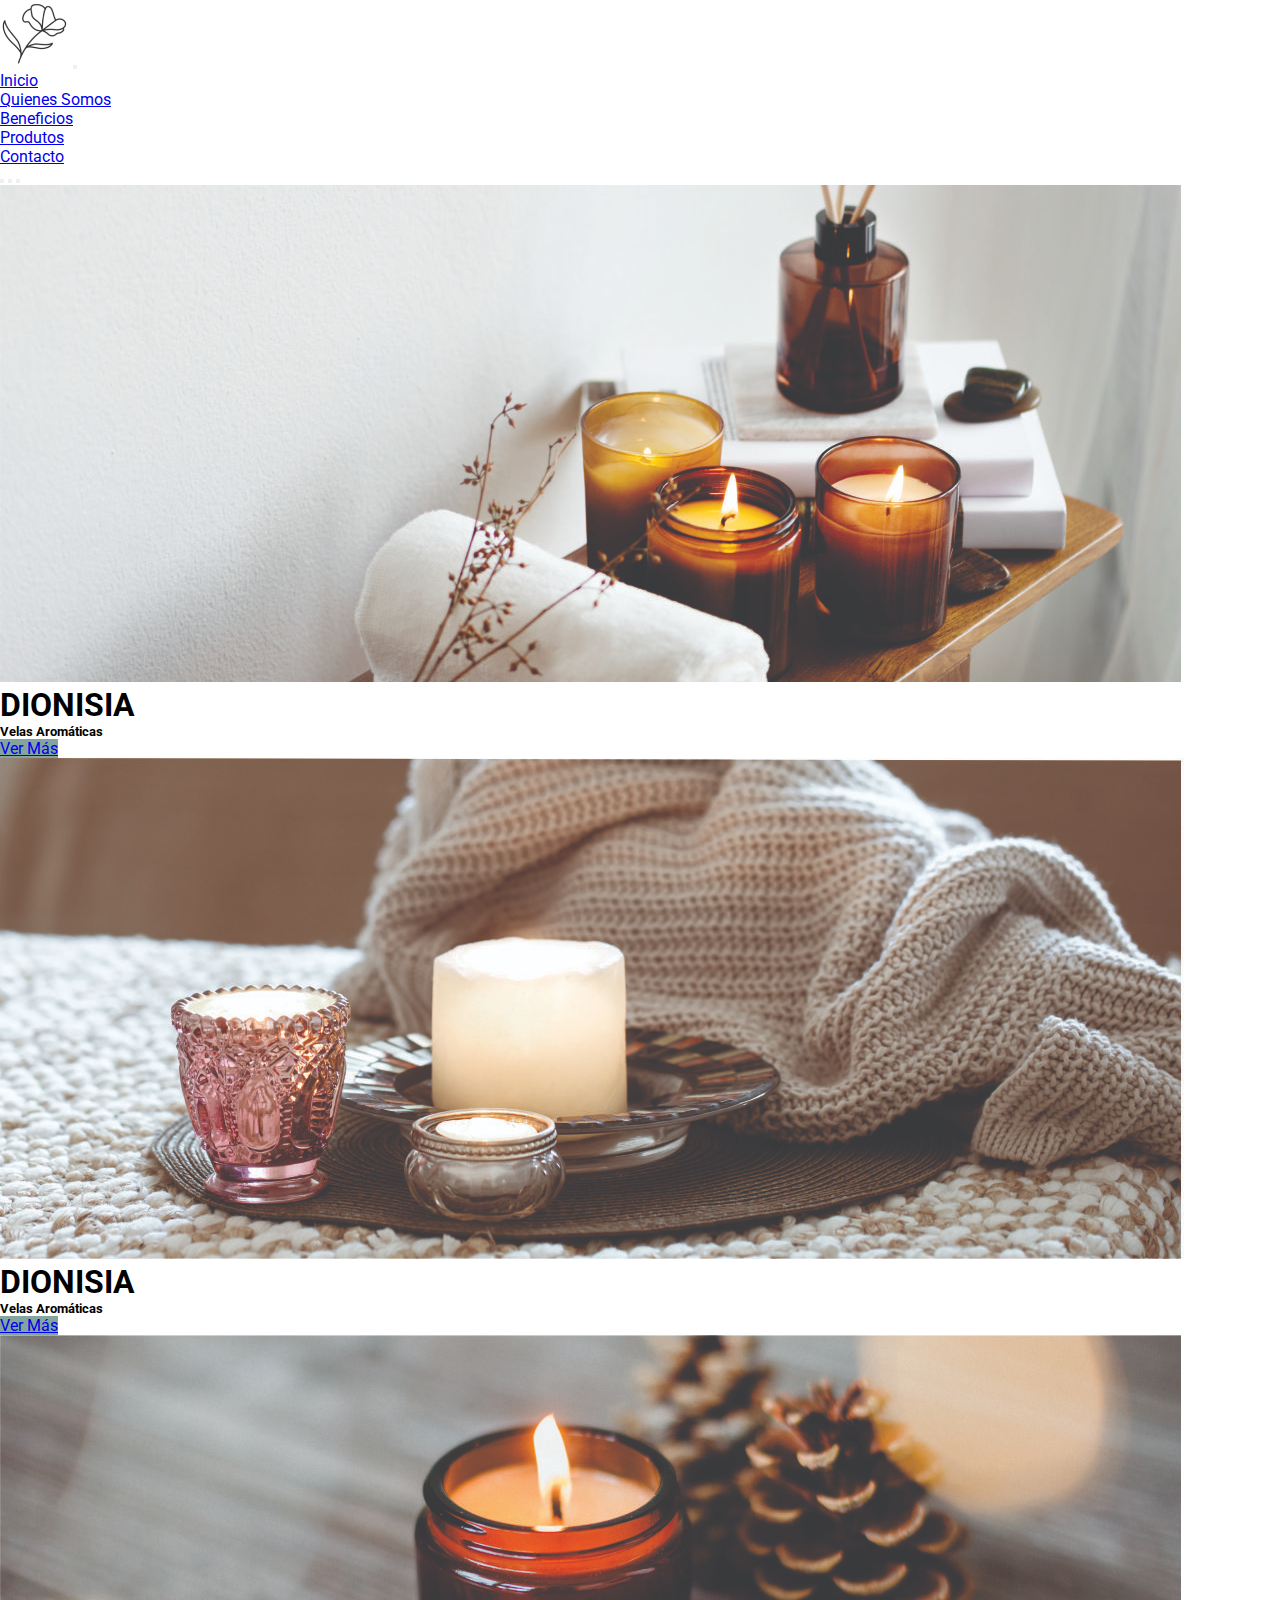
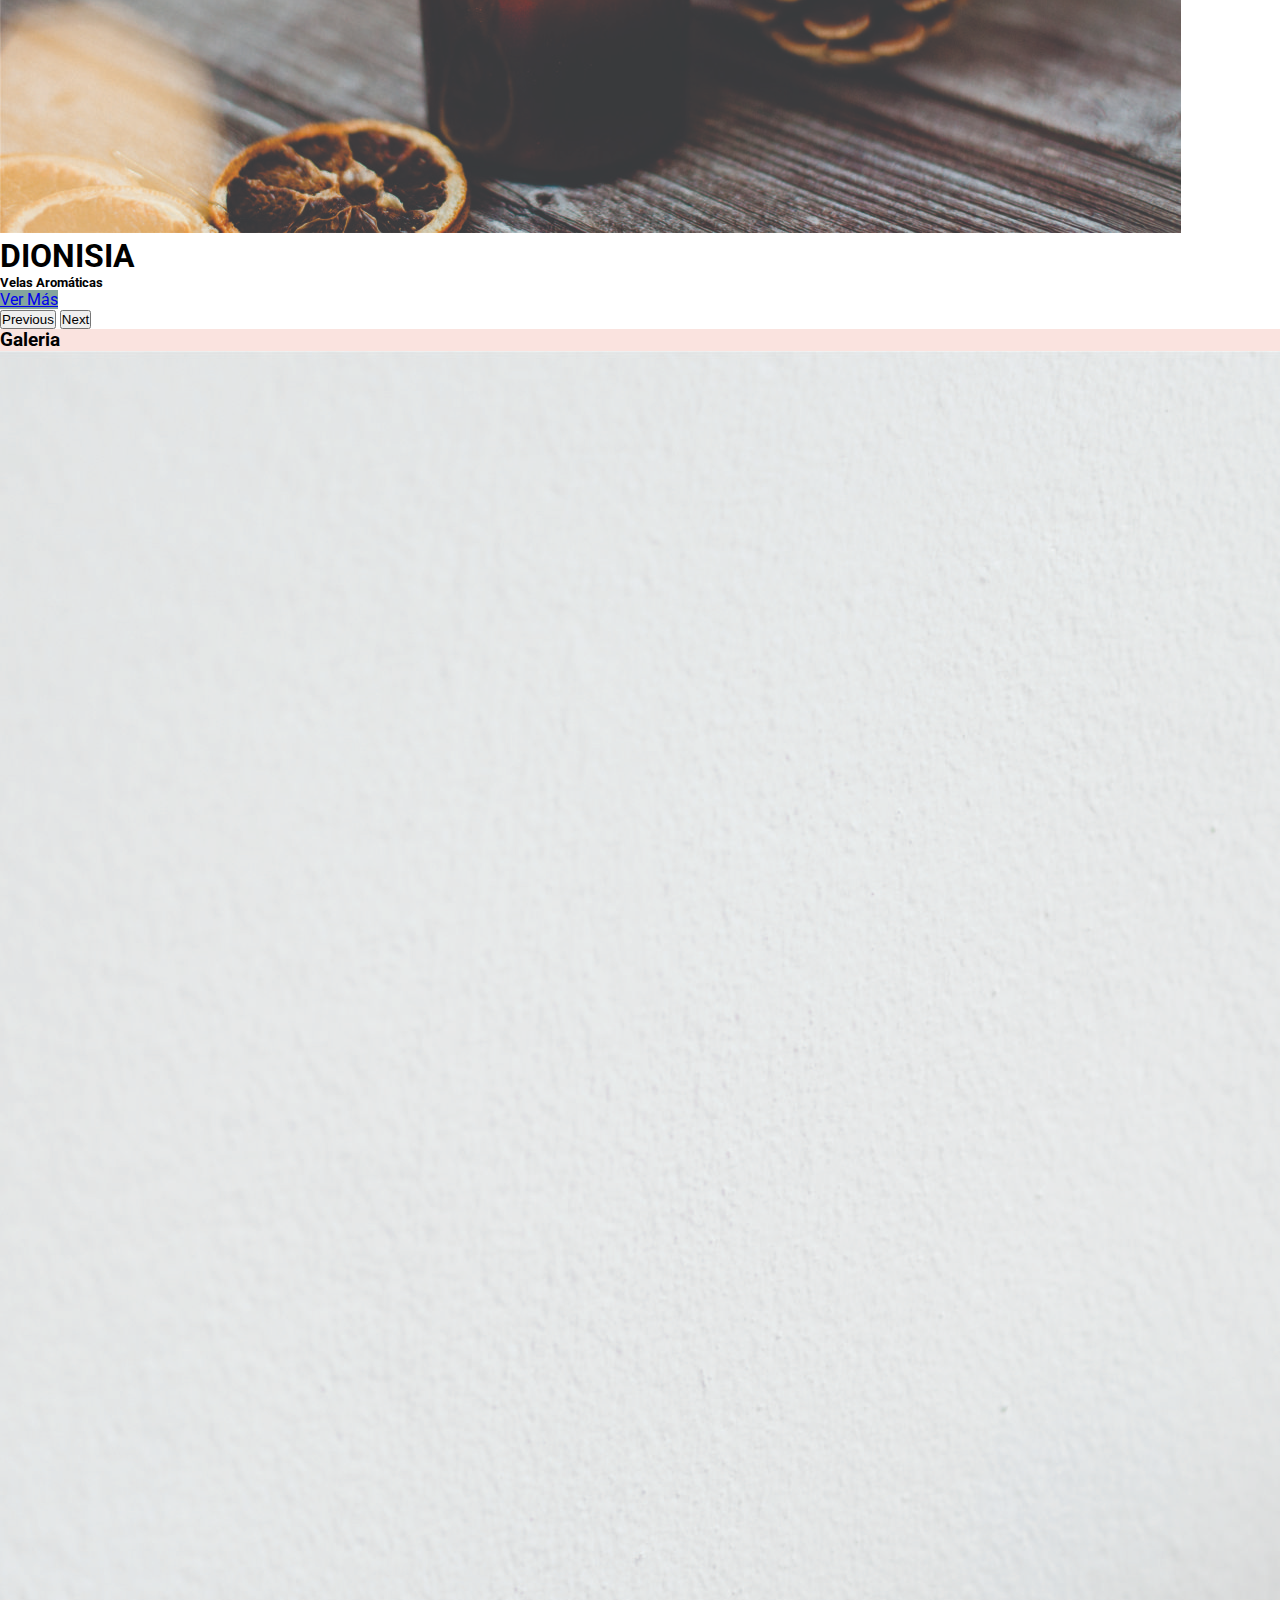
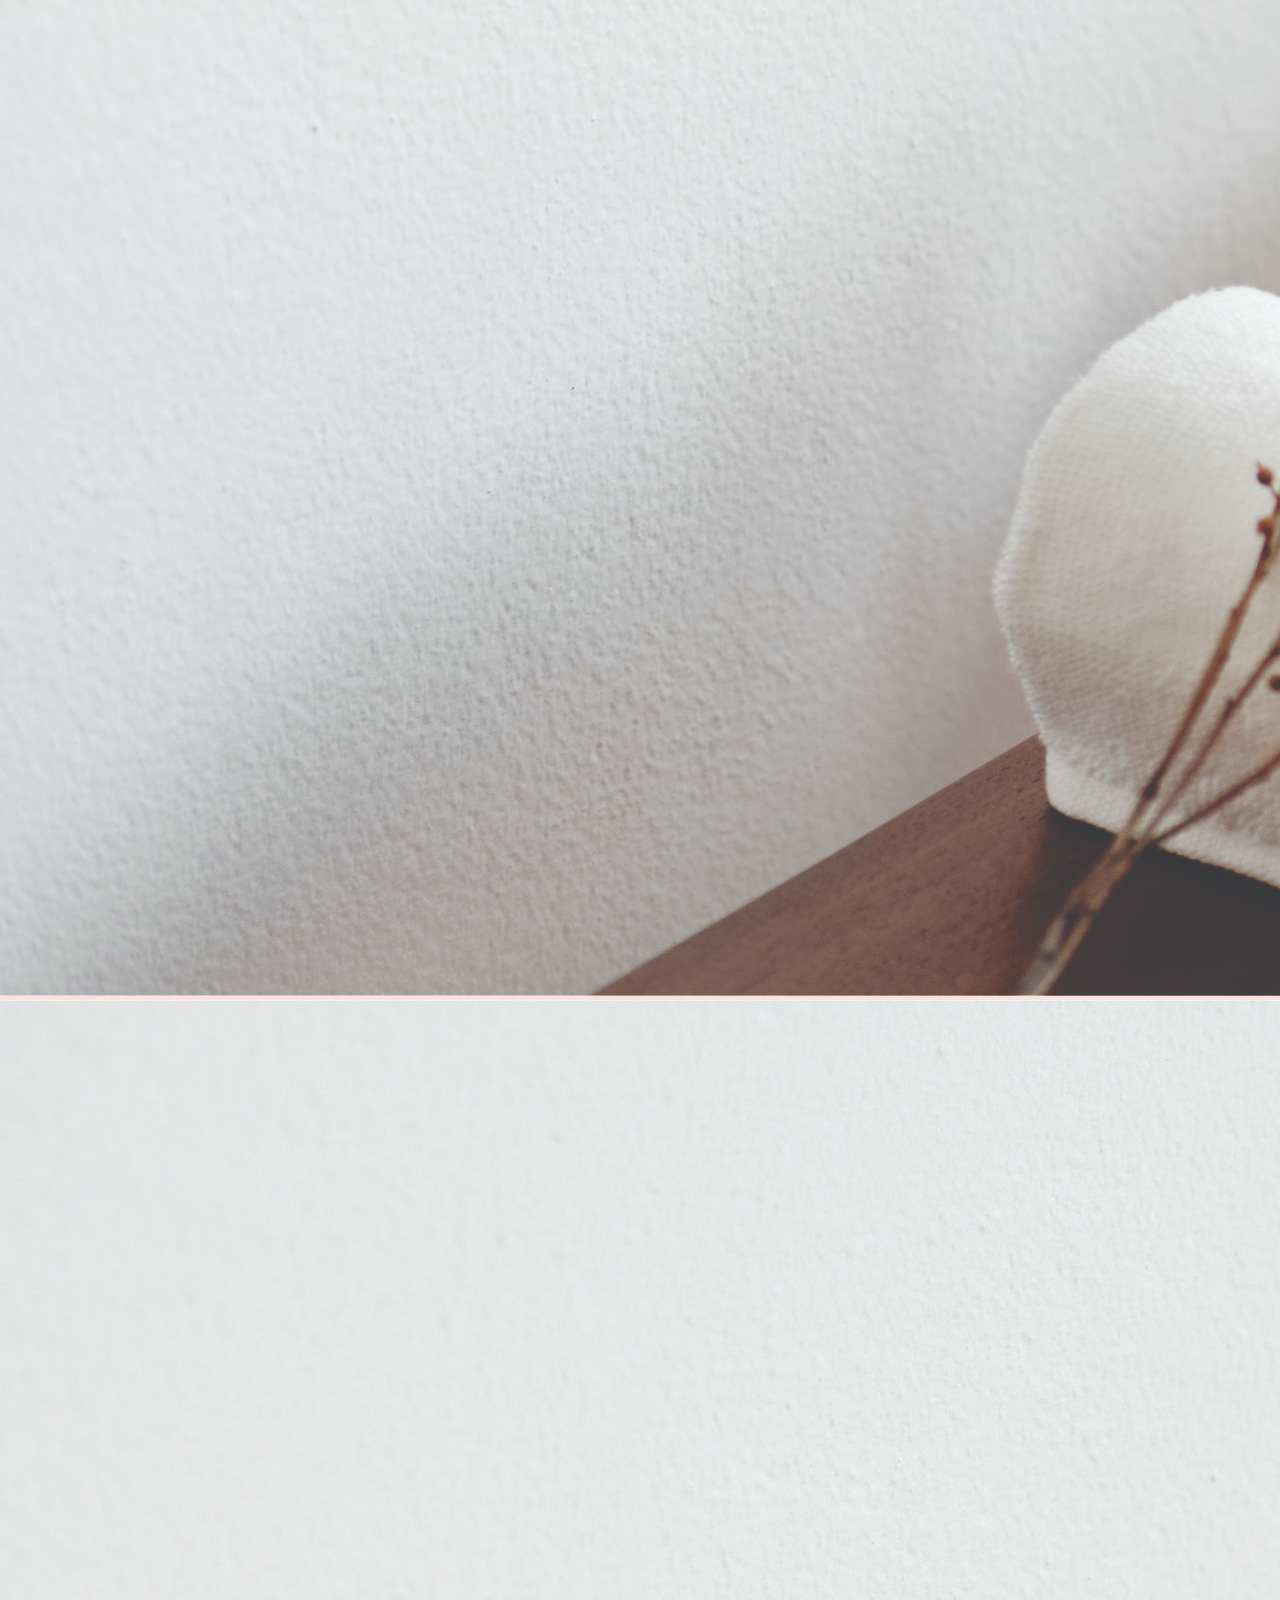
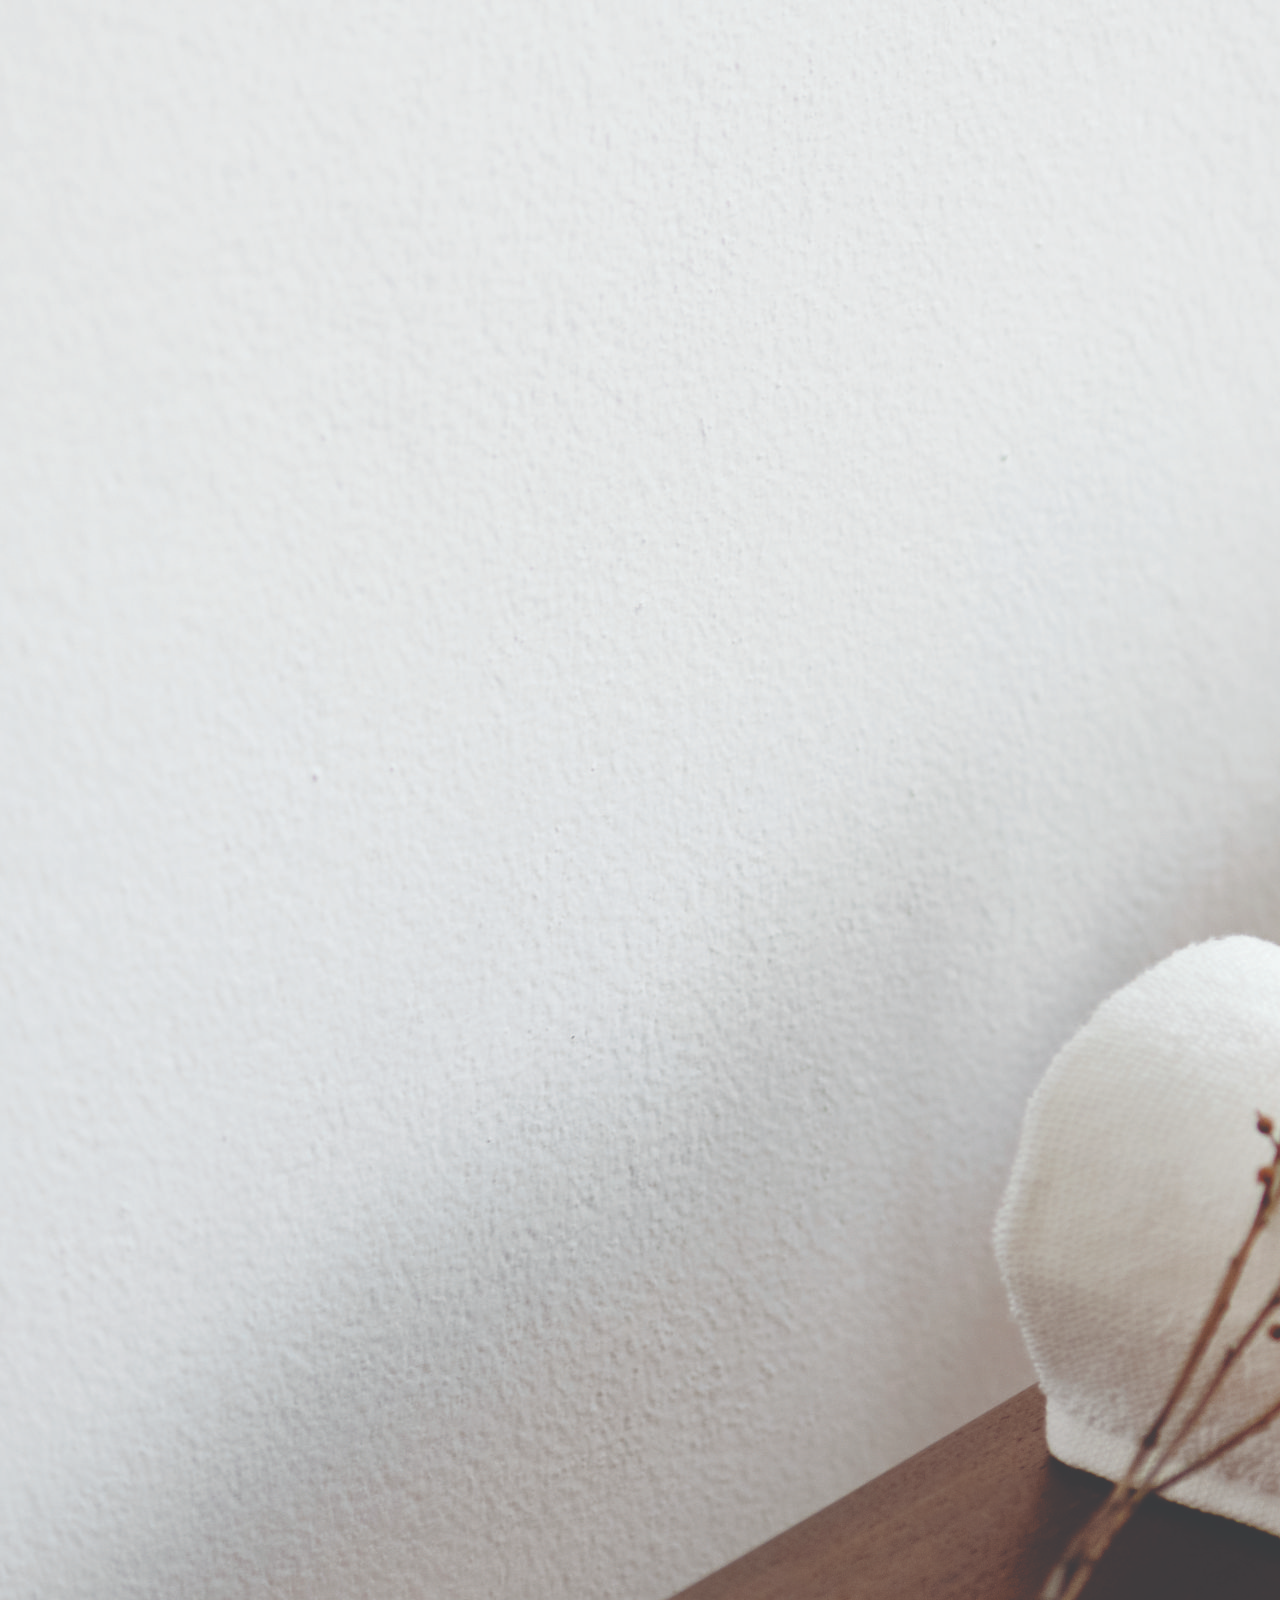
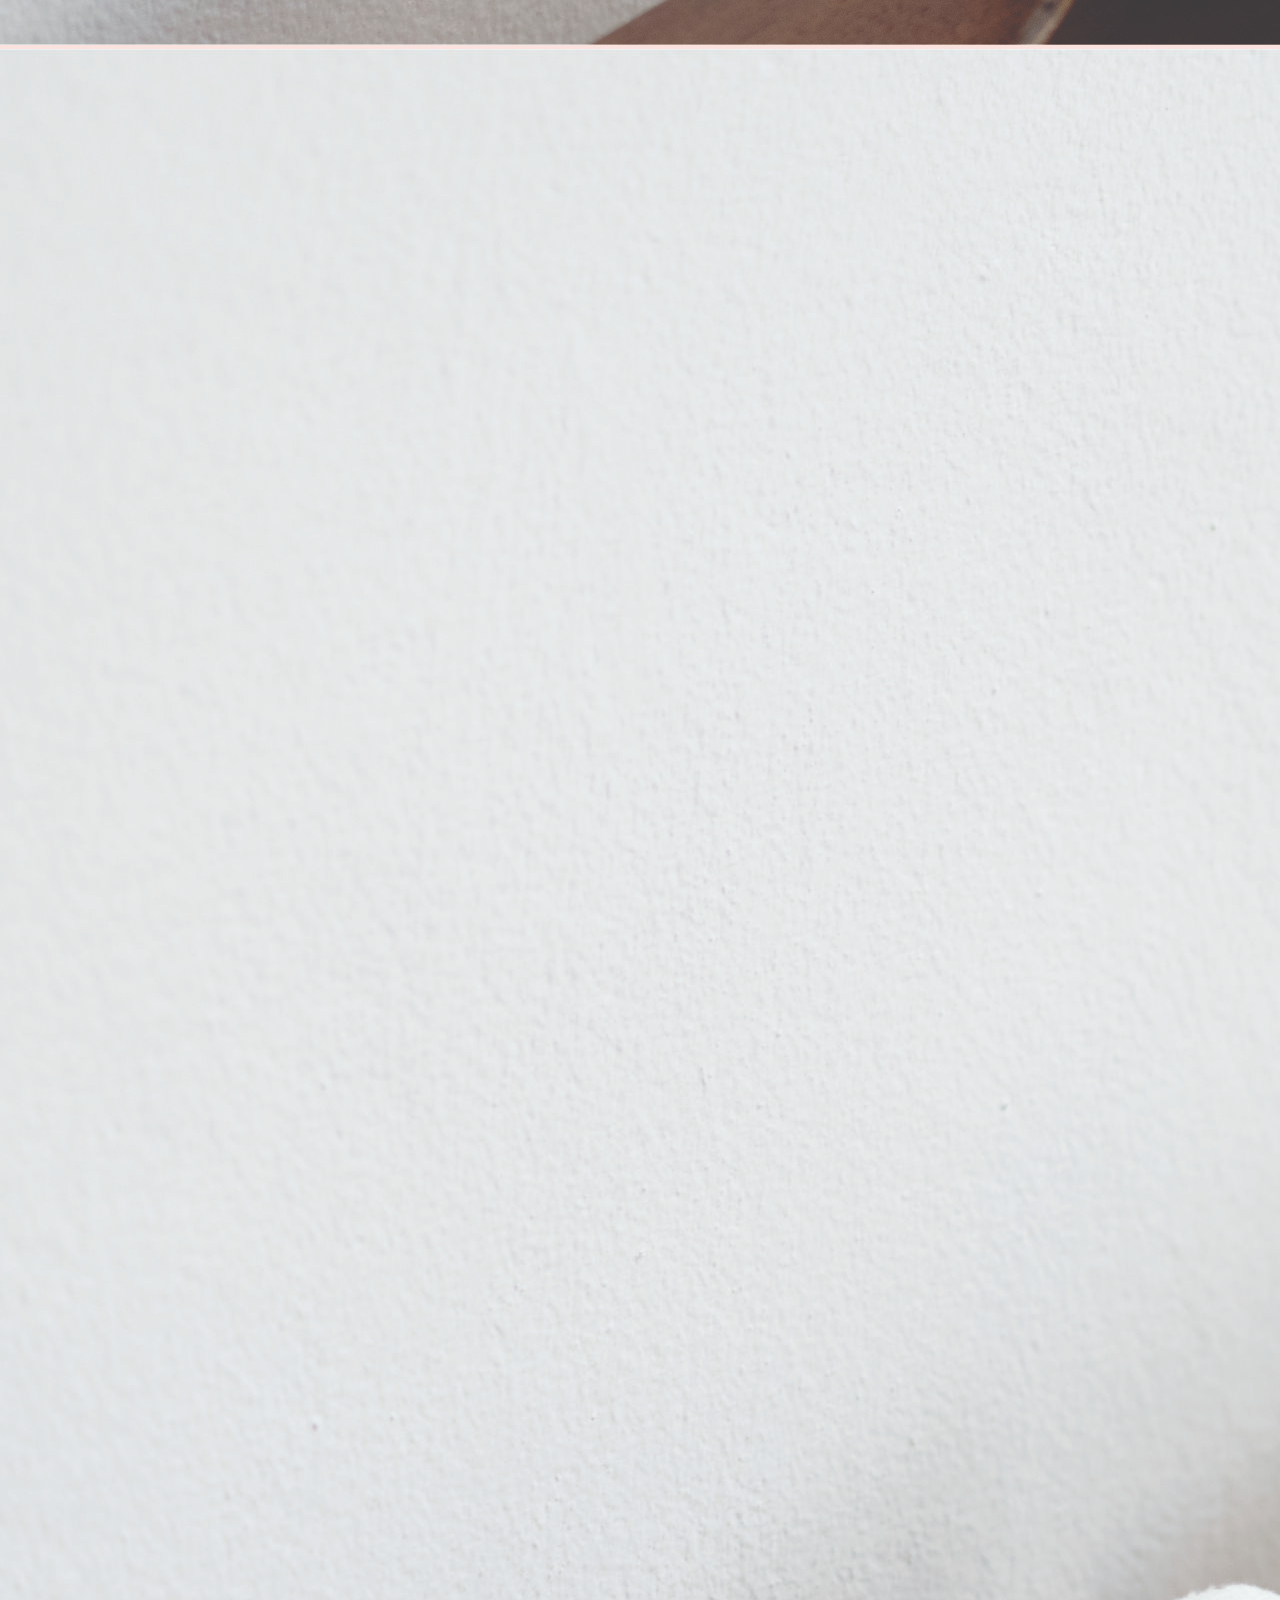
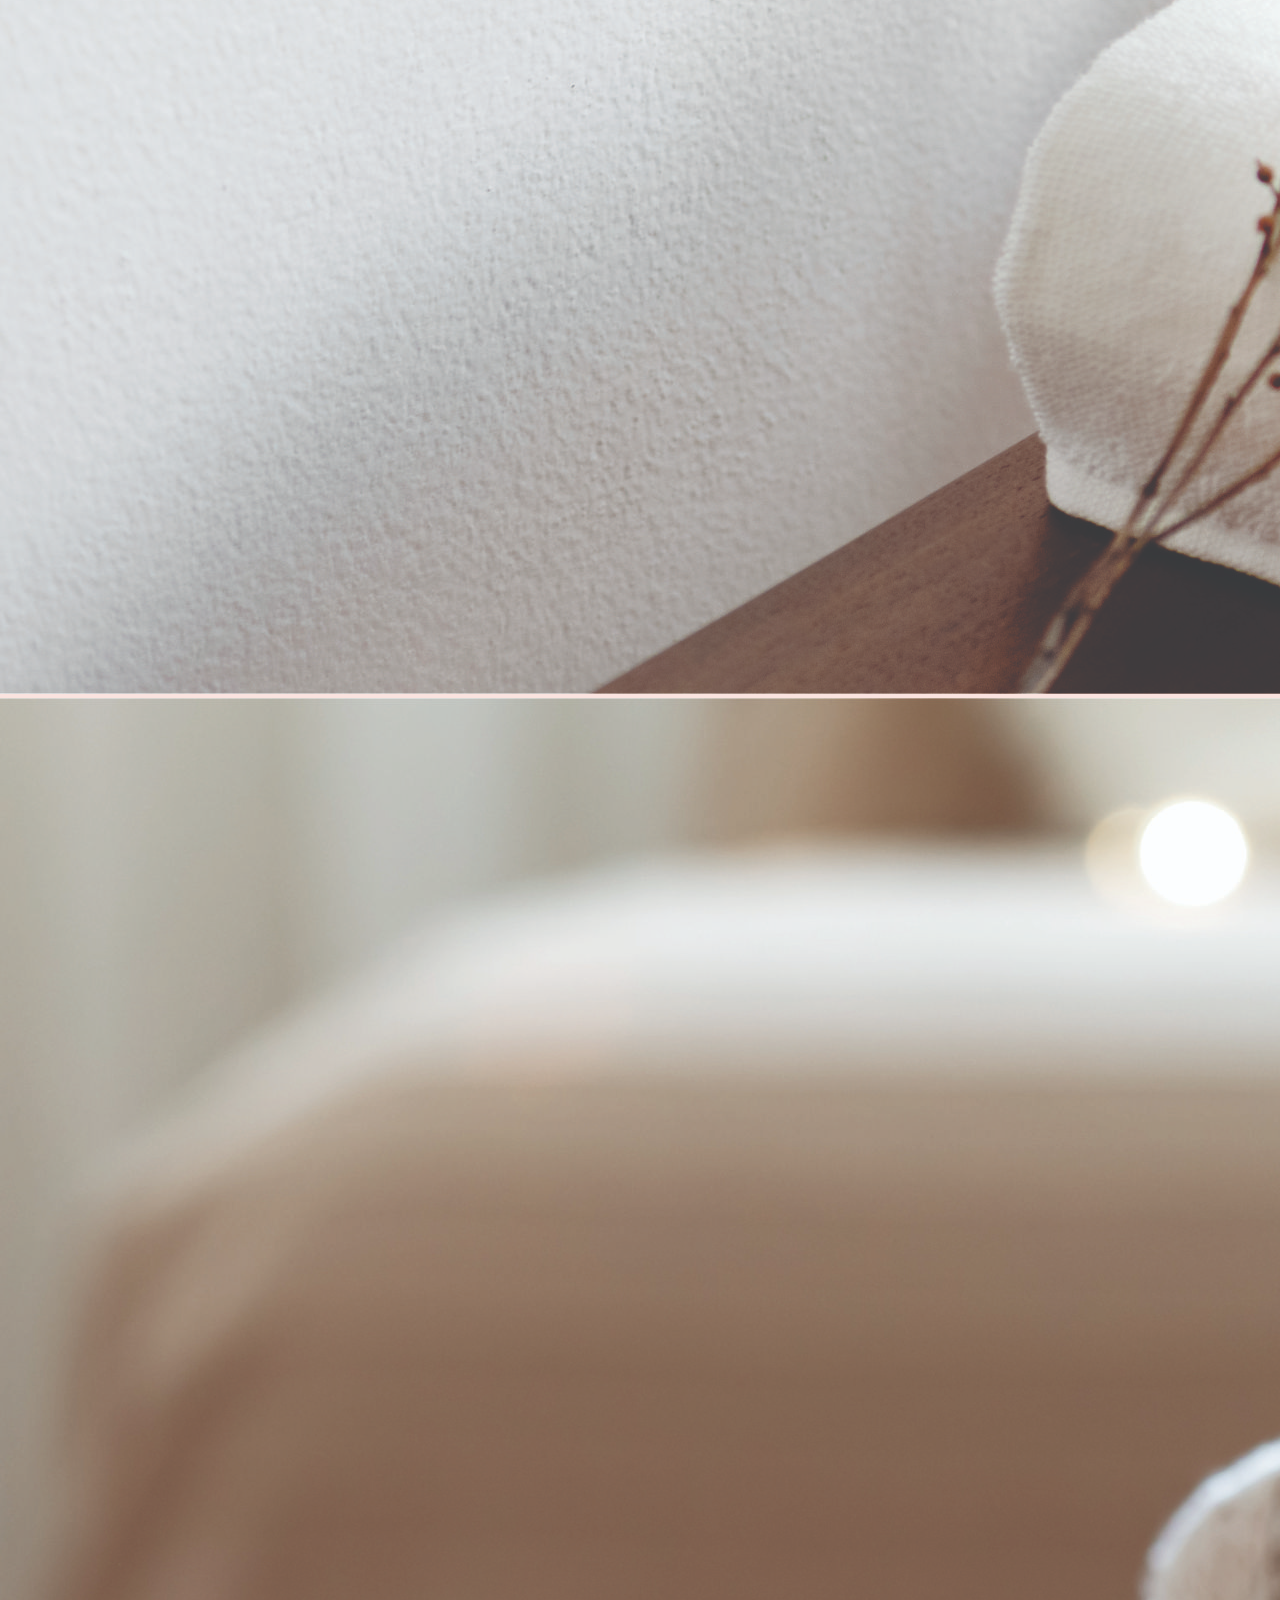
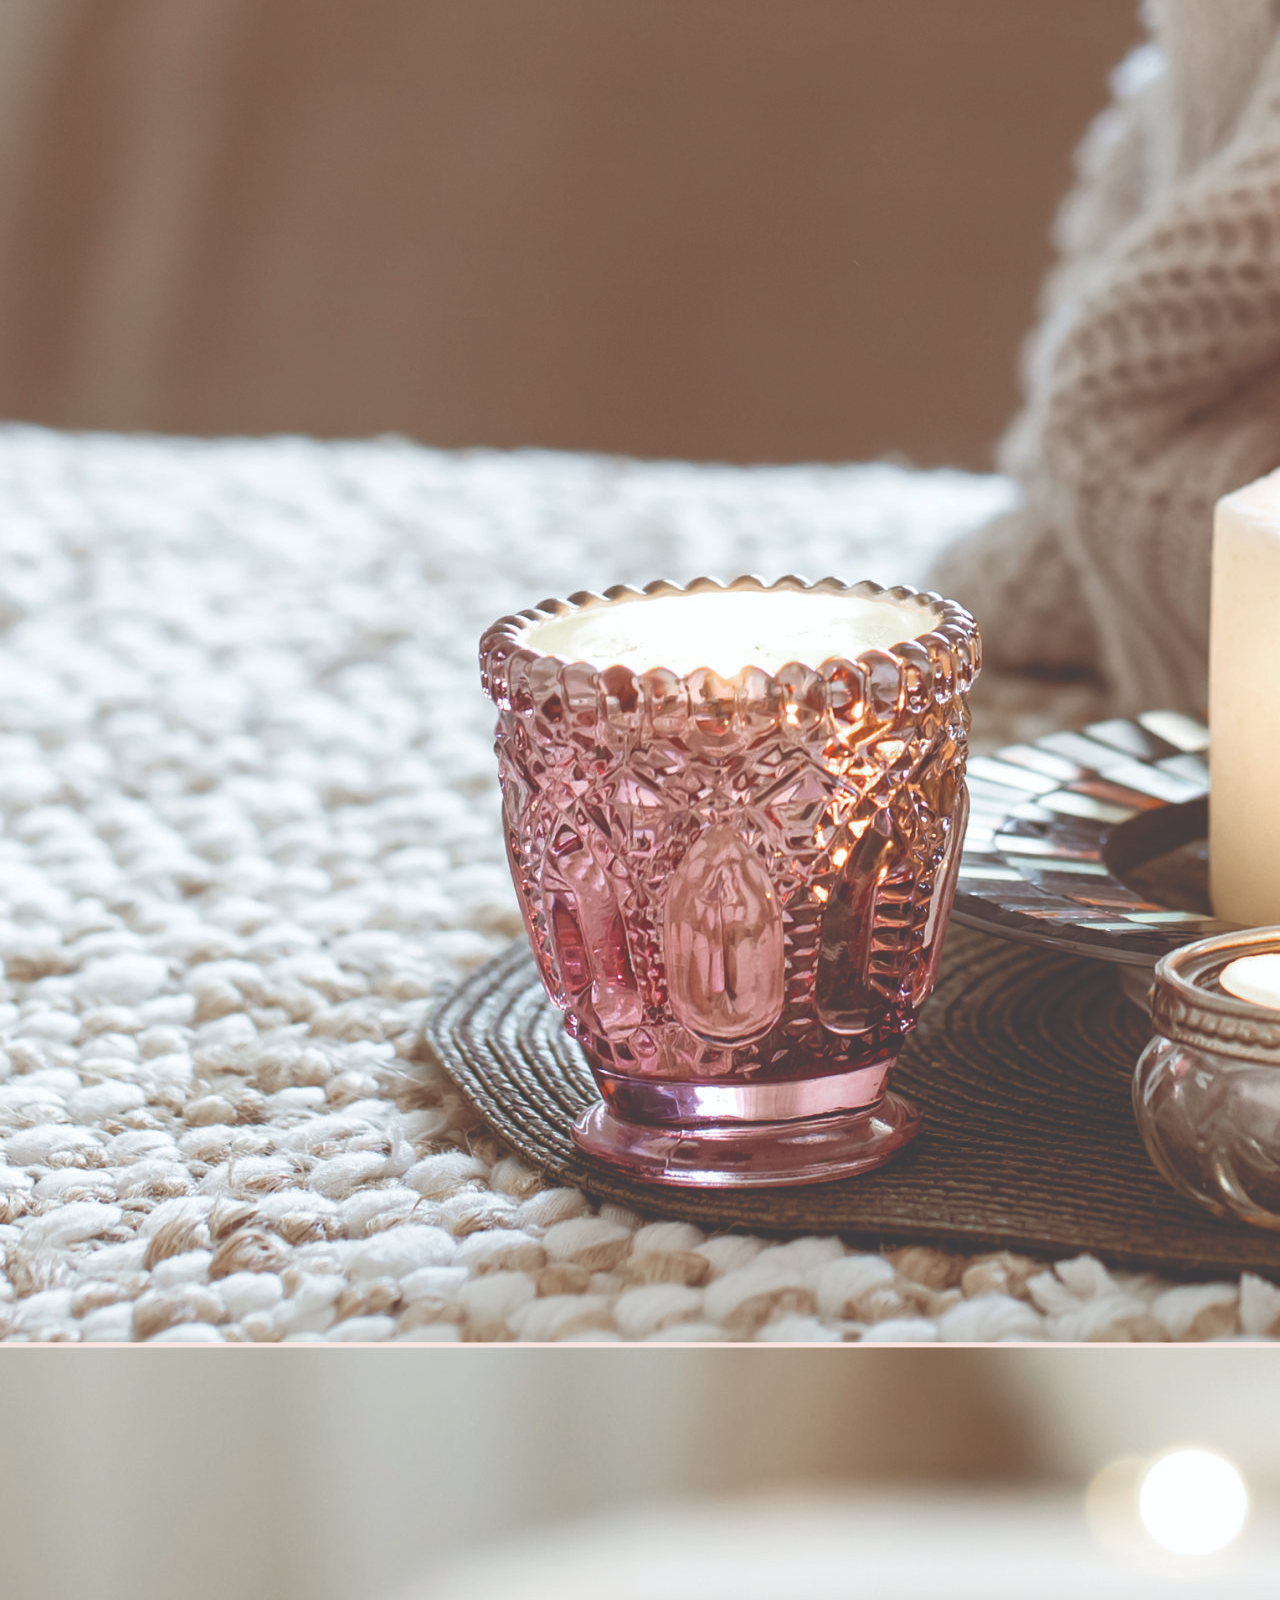
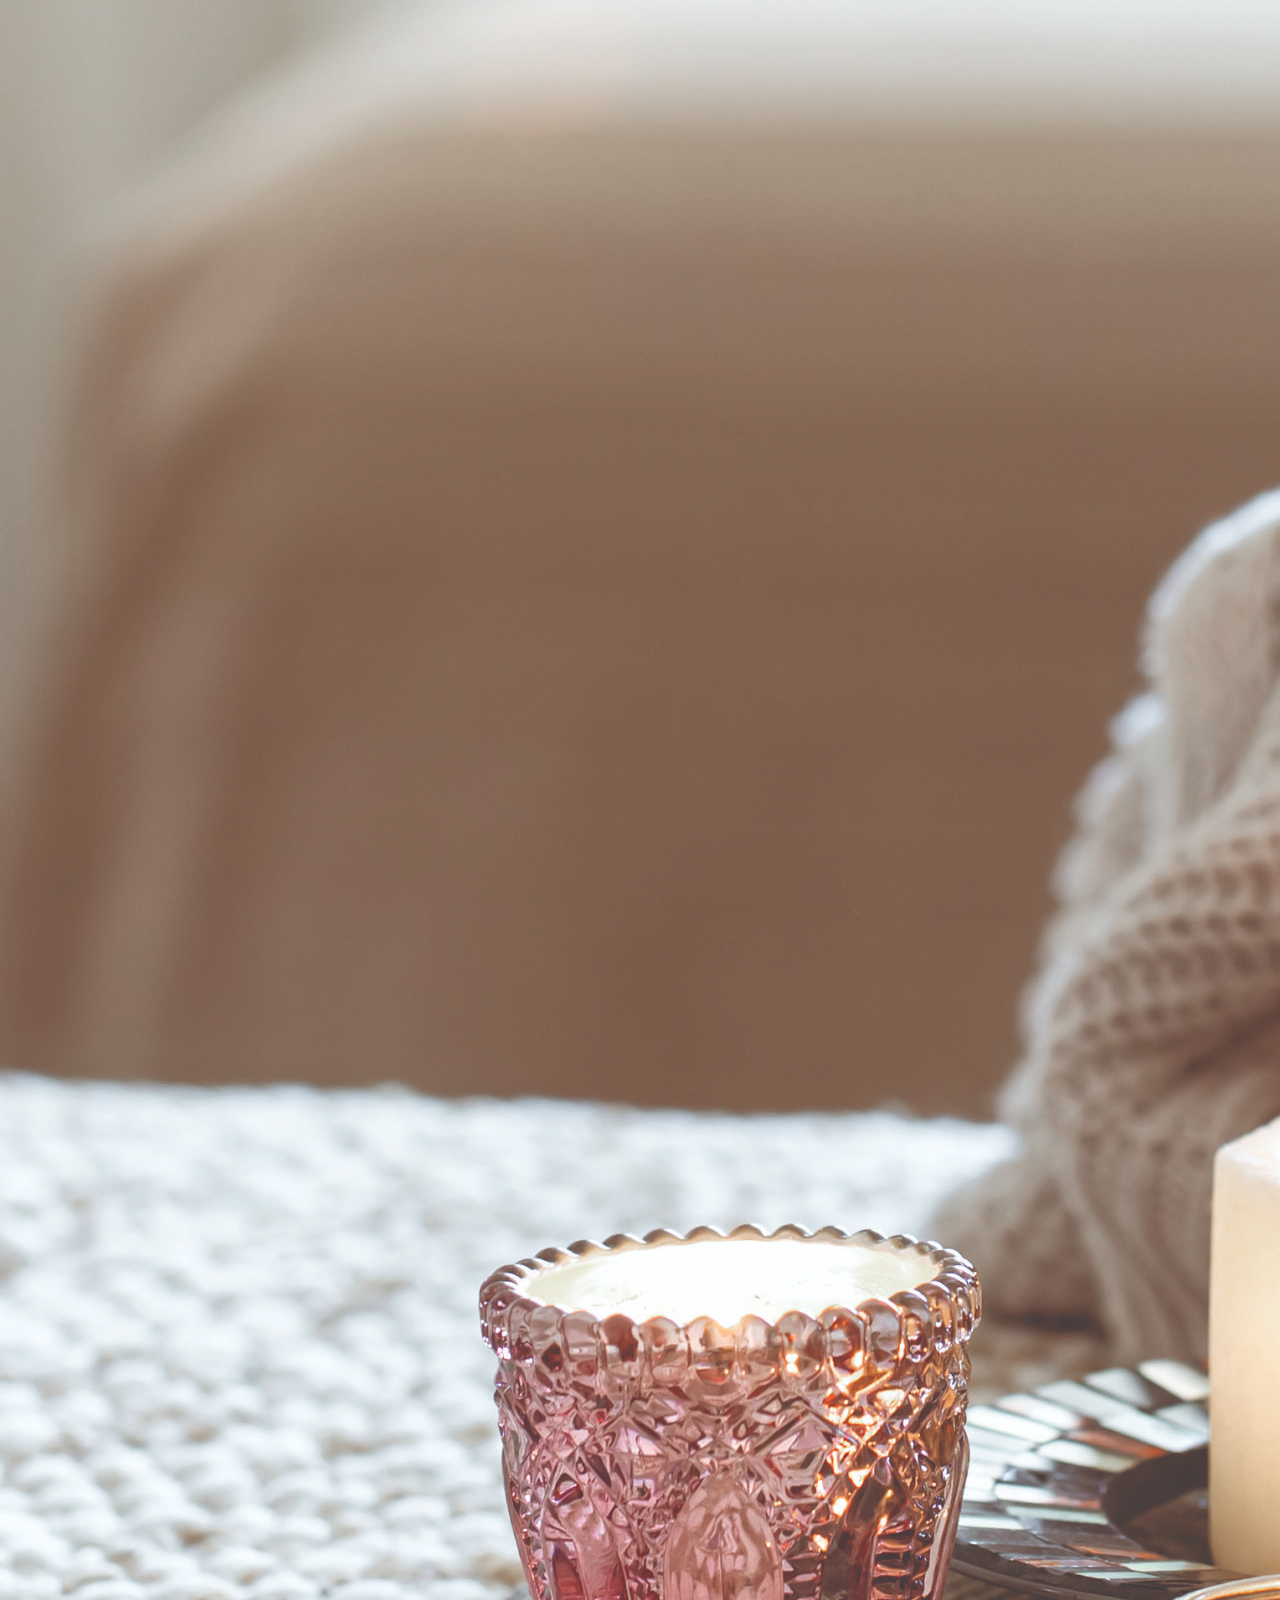
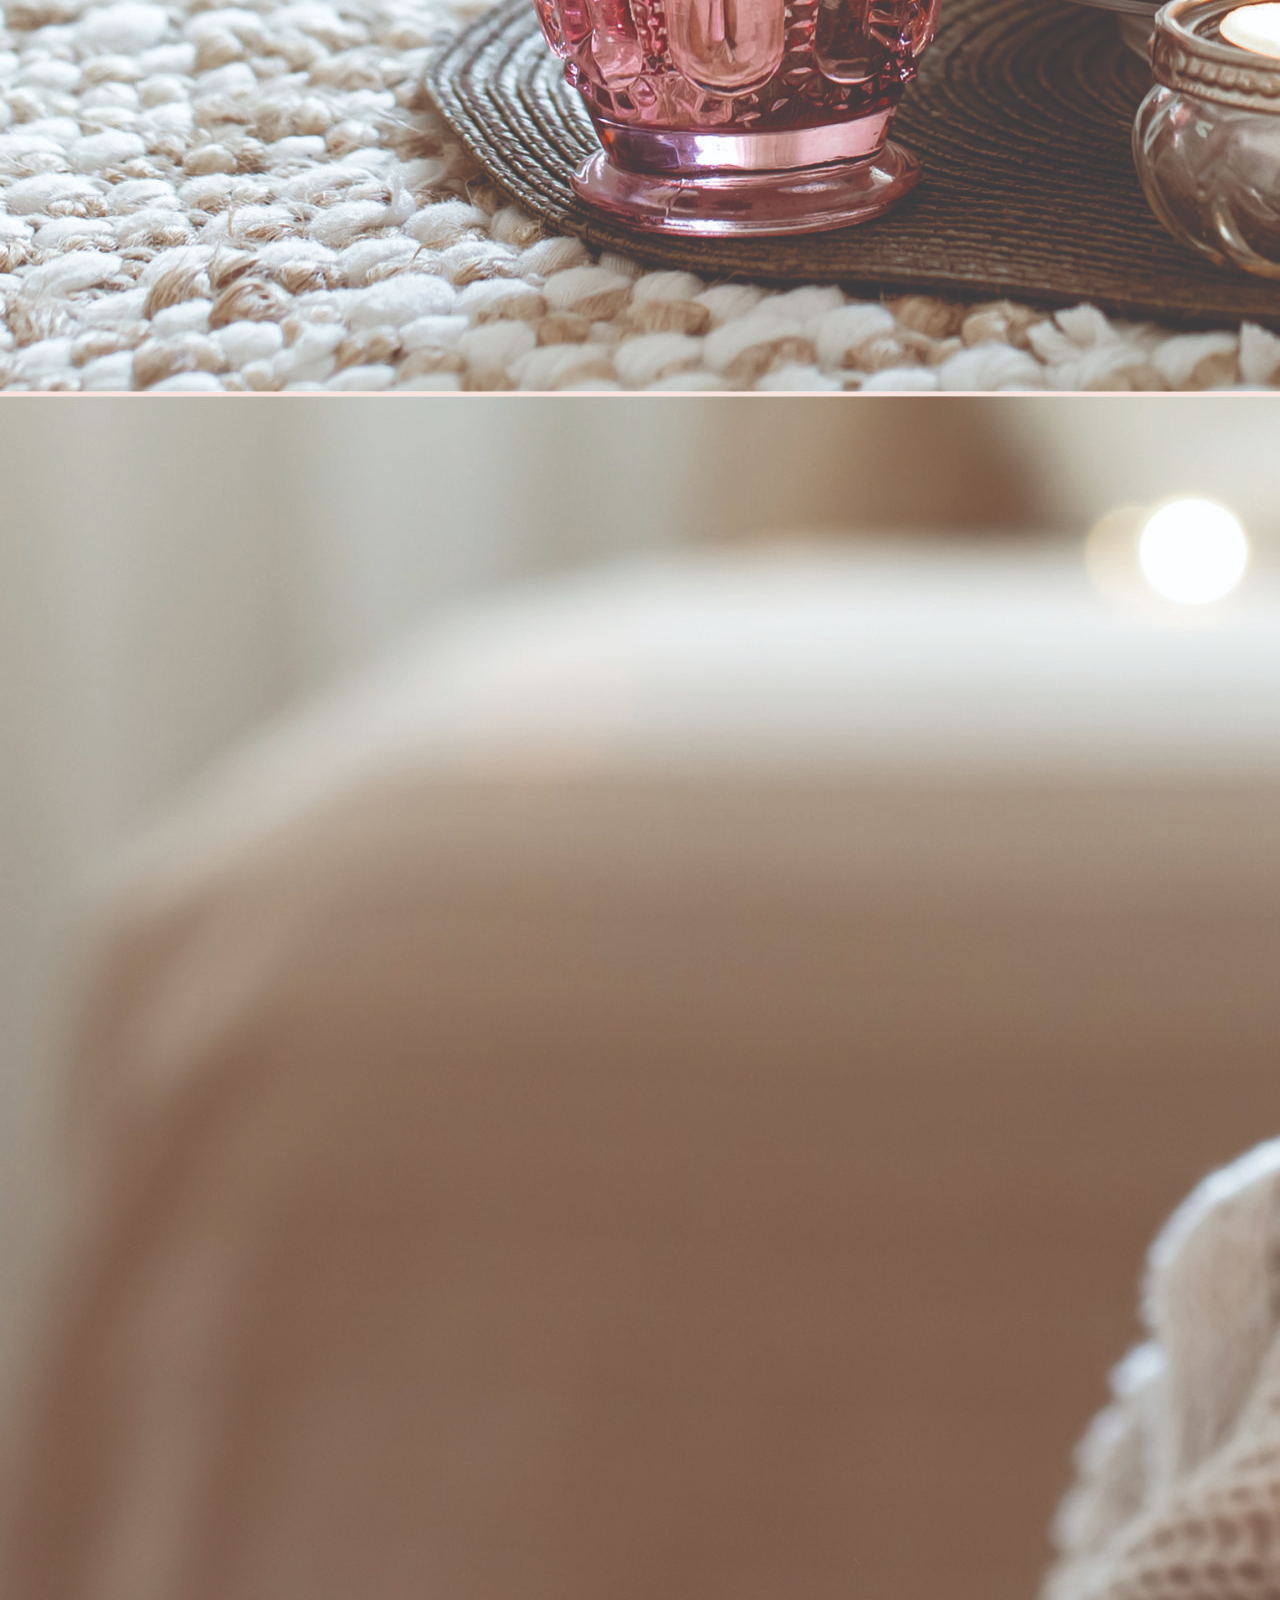
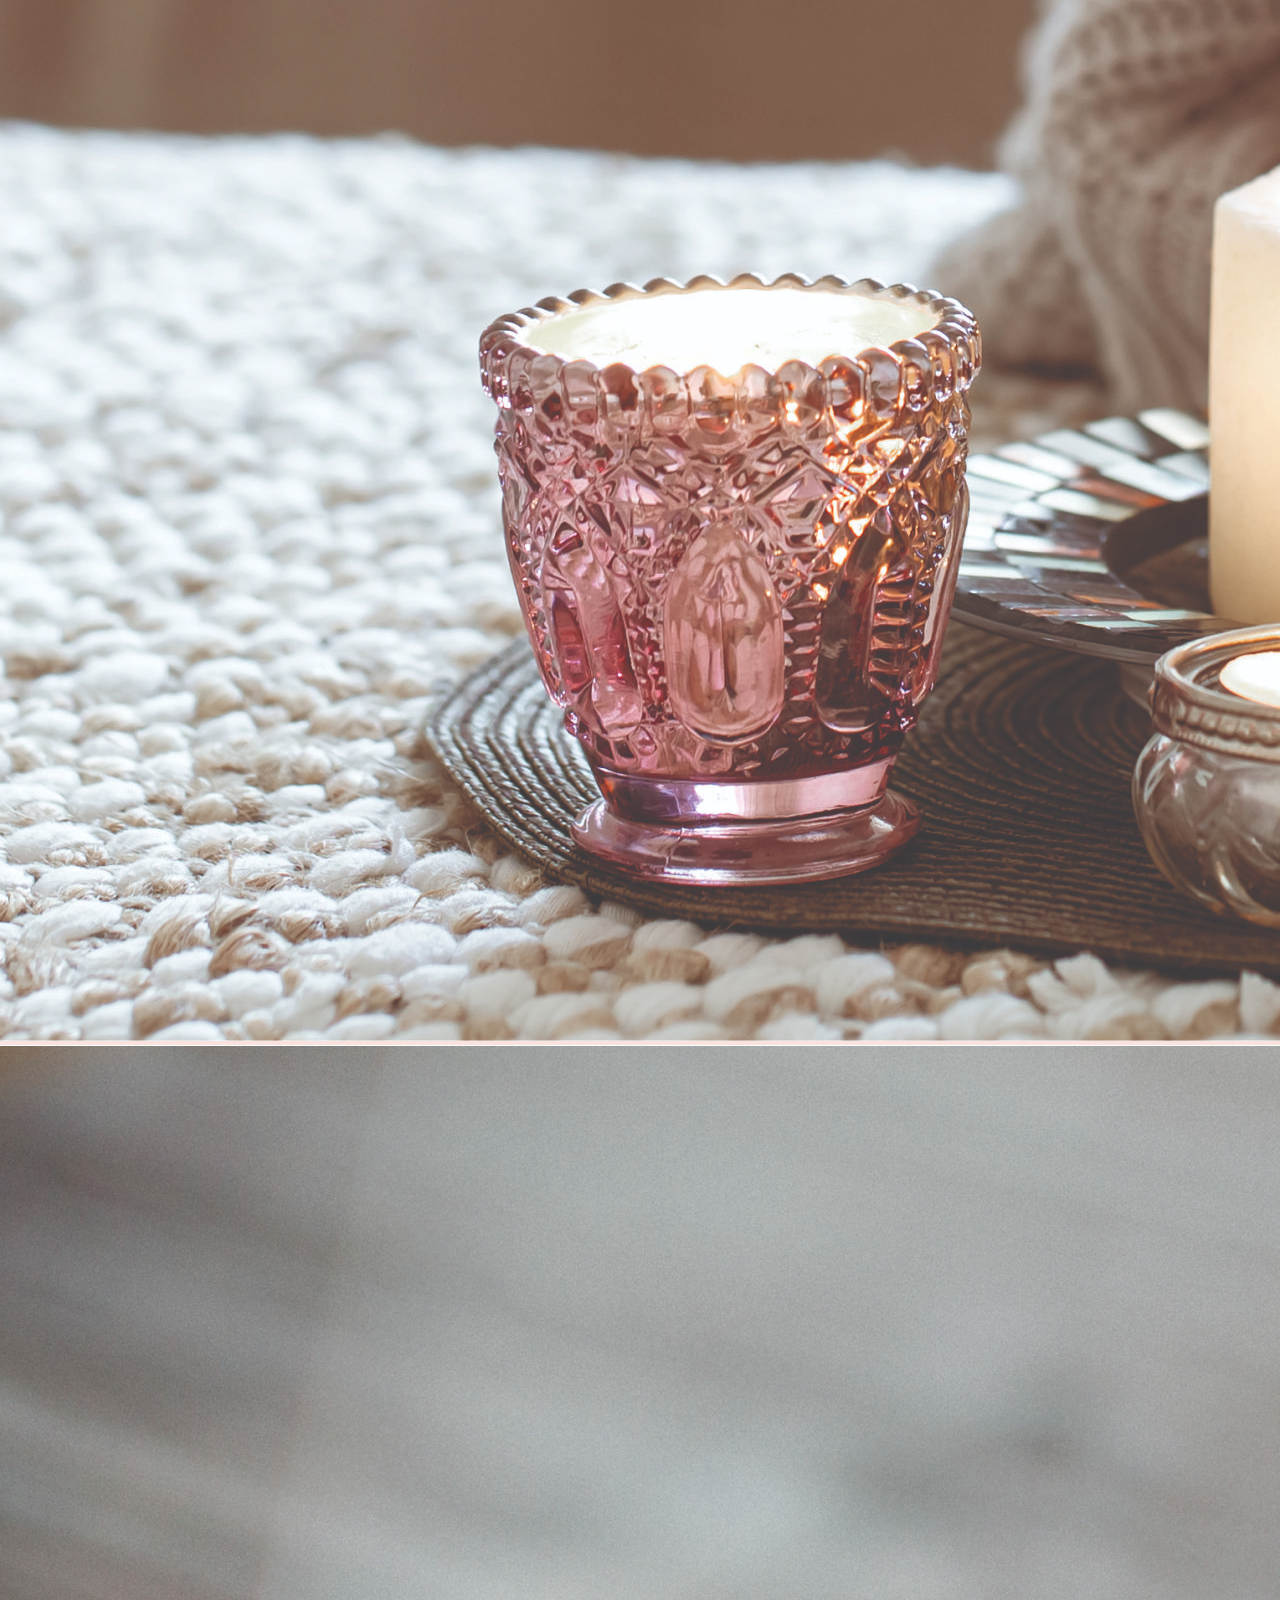
<file: index.html>
<!DOCTYPE html>
<html lang="en">

<head>
  <meta charset="UTF-8">
  <meta http-equiv="X-UA-Compatible" content="IE=edge">
  <meta name="viewport" content="width=device-width, initial-scale=1.0">
  <link rel="shortcut icon" href="./images/icono.png" type="image/x-icon">
  <link href="https://fonts.googleapis.com/css2?family=Roboto:wght@100;300;400&display=swap" rel="stylesheet">
  <!-- Boostrap -->
  <link href="https://cdn.jsdelivr.net/npm/bootstrap@5.2.0/dist/css/bootstrap.min.css" rel="stylesheet"
    integrity="sha384-gH2yIJqKdNHPEq0n4Mqa/HGKIhSkIHeL5AyhkYV8i59U5AR6csBvApHHNl/vI1Bx" crossorigin="anonymous">
  <link rel="stylesheet" href="https://cdn.jsdelivr.net/npm/bootstrap-icons@1.9.1/font/bootstrap-icons.css">
  <!-- Enlace CSS -->
  <link rel="stylesheet" href="./css/styles.css">
  <title>DIONISIA</title>
</head>

<body>
  <nav class="navbar navbar-expand-lg">
    <div class="container-fluid">
      <a class="navbar-brand" href="#"><img src="./images/logo.png" alt="Logo Dionisia"></a>
      <button class="navbar-toggler" type="button" data-bs-toggle="collapse" data-bs-target="#navbarNav"
        aria-controls="navbarNav" aria-expanded="false" aria-label="Toggle navigation">
        <span class="navbar-toggler-icon"></span>
      </button>
      <div class="collapse navbar-collapse justify-content-end" id="navbarNav">
        <ul class="navbar-nav">
          <li class="nav-item">
            <a class="nav-link active" aria-current="page" href="#">Inicio</a>
          </li>
          <li class="nav-item">
            <a class="nav-link" href="./pages/quienes-somos.html">Quienes Somos</a>
          </li>
          <li class="nav-item">
            <a class="nav-link" href="./pages/beneficios.html">Beneficios</a>
          </li>
          <li class="nav-item">
            <a class="nav-link" href="./pages/productos.html">Produtos</a>
          </li>
          <li class="nav-item">
            <a class="nav-link" href="./pages/contacto.html">Contacto</a>
          </li>
        </ul>
      </div>
    </div>
  </nav>
  <header>
    <div id="carouselExampleCaptions" class="carousel slide" data-bs-ride="false">
      <div class="carousel-indicators">
        <button type="button" data-bs-target="#carouselExampleCaptions" data-bs-slide-to="0" class="active" aria-current="true" aria-label="Slide 1"></button>
        <button type="button" data-bs-target="#carouselExampleCaptions" data-bs-slide-to="1" aria-label="Slide 2"></button>
        <button type="button" data-bs-target="#carouselExampleCaptions" data-bs-slide-to="2" aria-label="Slide 3"></button>
      </div>
      <div class="carousel-inner">
        <div class="carousel-item active">
          <img src="./images/1.jpg" class="d-block w-100" alt="foto carousel">
          <div class="carousel-caption d-none d-md-block">
            <h1>DIONISIA</h1>
            <h5>Velas Aromáticas</h5>
            <a class="btn btn-primary rounded-pill" href="./pages/contacto.html" role="button">Ver Más</a>
          </div>
        </div>
        <div class="carousel-item">
          <img src="./images/2.jpg" class="d-block w-100" alt="foto carousel">
          <div class="carousel-caption d-none d-md-block">
            <h1>DIONISIA</h1>
            <h5>Velas Aromáticas</h5>
            <a class="btn btn-primary rounded-pill" href="./pages/contacto.html" role="button">Ver Más</a>
          </div>
        </div>
        <div class="carousel-item">
          <img src="./images/3.jpg" class="d-block w-100" alt="foto carousel">
          <div class="carousel-caption d-none d-md-block">
            <h1>DIONISIA</h1>
            <h5>Velas Aromáticas</h5>
            <a class="btn btn-primary rounded-pill" href="./pages/contacto.html" role="button">Ver Más</a>
          </div>
        </div>
      </div>
      <button class="carousel-control-prev" type="button" data-bs-target="#carouselExampleCaptions" data-bs-slide="prev">
        <span class="carousel-control-prev-icon" aria-hidden="true"></span>
        <span class="visually-hidden">Previous</span>
      </button>
      <button class="carousel-control-next" type="button" data-bs-target="#carouselExampleCaptions" data-bs-slide="next">
        <span class="carousel-control-next-icon" aria-hidden="true"></span>
        <span class="visually-hidden">Next</span>
      </button>
    </div>
  </header>
  <main>
    <section class="container mt-4 mb-4 p-4 rounded-4">
      <h3 class="text-center">Galeria</h3>
      <div class="row mt-4 gap-4 gap-md-0">
        <img class="col-md-4" src="./images/fondo1.jpg" alt="foto galeria">
        <img class="col-md-4" src="./images/fondo1.jpg" alt="foto galeria">
        <img class="col-md-4" src="./images/fondo1.jpg" alt="foto galeria">
      </div>
      <div class="row mt-4 gap-4 gap-md-0">
        <img class="col-md-4" src="./images/fondo2.jpg" alt="foto galeria">
        <img class="col-md-4" src="./images/fondo2.jpg" alt="foto galeria">
        <img class="col-md-4" src="./images/fondo2.jpg" alt="foto galeria">
      </div>
      <div class="row mt-4 gap-4 gap-md-0">
        <img class="col-md-4" src="./images/fondo3.jpg" alt="foto galeria">
        <img class="col-md-4" src="./images/fondo3.jpg" alt="foto galeria">
        <img class="col-md-4" src="./images/fondo3.jpg" alt="foto galeria">
      </div>
    </section>
  </main>
  <footer>
    <div class="ancho-footer">
      <div class="redes">
        <h5>Seguinos</h5>
        <a href="https://www.instagram.com/dionisiaaromas/?igshid=YmMyMTA2M2Y%3D" target="_blank"><i
            class="bi bi-instagram"></i></a>
        <a href="#" target="_blank"><i class="bi bi-facebook"></i></i></a>
        <a href="#" target="_blank"><i class="bi bi-whatsapp"></i></i></a>
      </div>
    </div>
  </footer>
  <!-- JavaScript Bundle with Popper -->
  <script src="https://cdn.jsdelivr.net/npm/bootstrap@5.2.0/dist/js/bootstrap.bundle.min.js"
    integrity="sha384-A3rJD856KowSb7dwlZdYEkO39Gagi7vIsF0jrRAoQmDKKtQBHUuLZ9AsSv4jD4Xa"
    crossorigin="anonymous"></script>
</body>

</html>
</file>
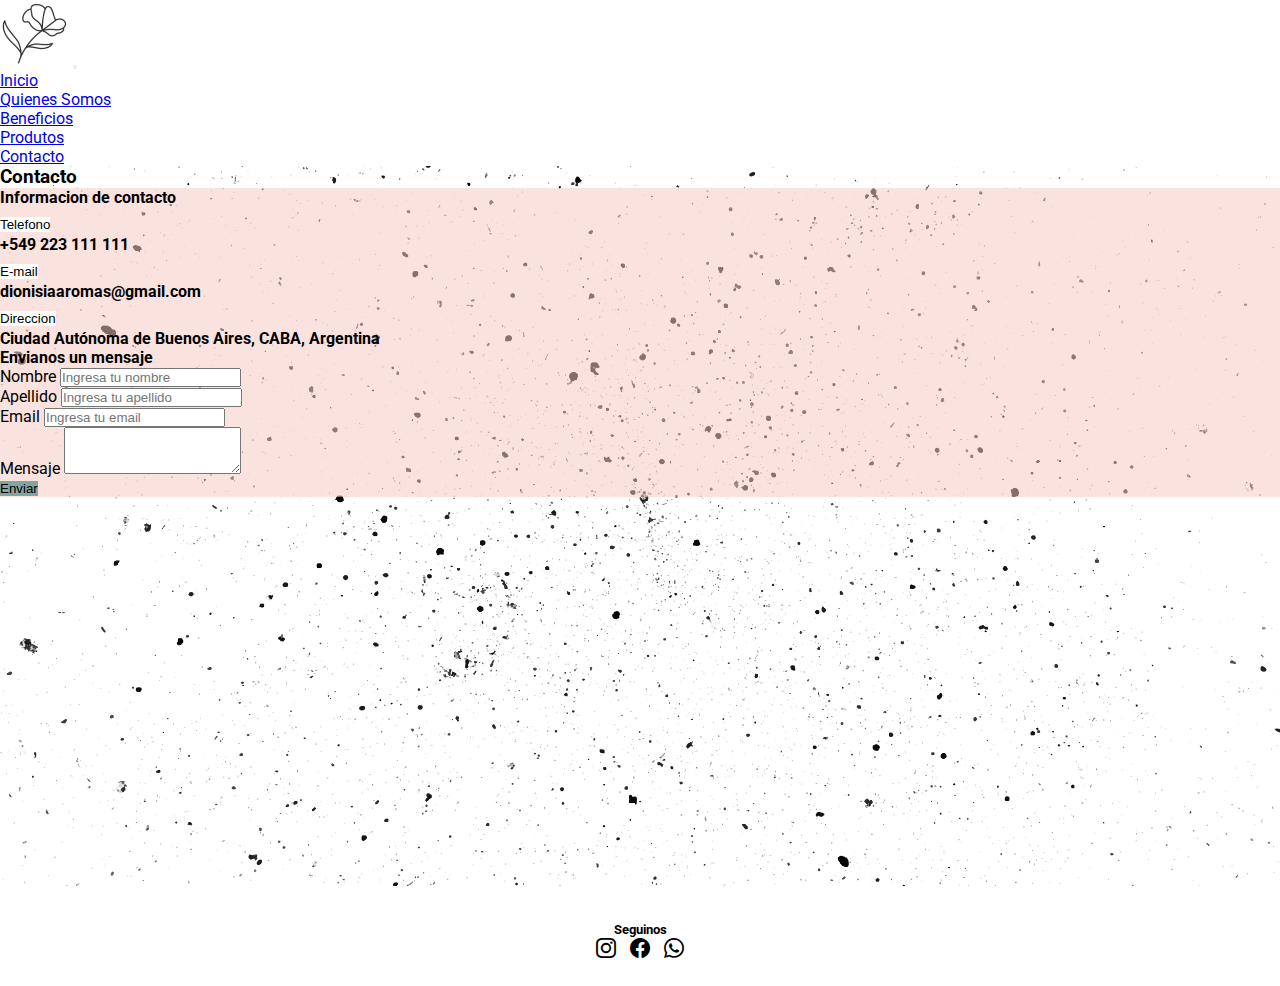
<file: pages/contacto.html>
<!DOCTYPE html>
<html lang="en">

<head>
  <meta charset="UTF-8">
  <meta http-equiv="X-UA-Compatible" content="IE=edge">
  <meta name="viewport" content="width=device-width, initial-scale=1.0">
  <link rel="shortcut icon" href="../images/icono.png" type="image/x-icon">
  <link href="https://fonts.googleapis.com/css2?family=Roboto:wght@100;300;400&display=swap" rel="stylesheet">
  <!-- Boostrap -->
  <link href="https://cdn.jsdelivr.net/npm/bootstrap@5.2.0/dist/css/bootstrap.min.css" rel="stylesheet"
    integrity="sha384-gH2yIJqKdNHPEq0n4Mqa/HGKIhSkIHeL5AyhkYV8i59U5AR6csBvApHHNl/vI1Bx" crossorigin="anonymous">
  <link rel="stylesheet" href="https://cdn.jsdelivr.net/npm/bootstrap-icons@1.9.1/font/bootstrap-icons.css">
  <!-- Enlace CSS -->
  <link rel="stylesheet" href="../css/styles.css">
  <title>DIONISIA</title>
</head>

<body>
  <header>
    <nav class="navbar navbar-expand-lg">
      <div class="container-fluid">
        <a class="navbar-brand" href="#"><img src="../images/logo.png" alt="Logo Dionisia"></a>
        <button class="navbar-toggler" type="button" data-bs-toggle="collapse" data-bs-target="#navbarNav"
          aria-controls="navbarNav" aria-expanded="false" aria-label="Toggle navigation">
          <span class="navbar-toggler-icon"></span>
        </button>
        <div class="collapse navbar-collapse justify-content-end" id="navbarNav">
          <ul class="navbar-nav">
            <li class="nav-item">
              <a class="nav-link" href="../index.html">Inicio</a>
            </li>
            <li class="nav-item">
              <a class="nav-link" href="./quienes-somos.html">Quienes Somos</a>
            </li>
            <li class="nav-item">
              <a class="nav-link" href="./beneficios.html">Beneficios</a>
            </li>
            <li class="nav-item">
              <a class="nav-link" href="./productos.html">Produtos</a>
            </li>
            <li class="nav-item">
              <a class="nav-link active" aria-current="page" href="#">Contacto</a>
            </li>
          </ul>
        </div>
      </div>
    </nav>
  </header>
  <main>
    <section class="contacto-img">
      <h3 class="text-center">Contacto</h3>
      <section class="container rounded-4">
        <div class="row mt-4 gap-4 gap-md-0 p-4">
          <div class="col-md-6">
            <h4>Informacion de contacto</h4>
            <div class="accordion mt-3" id="accordionExample">
              <div class="accordion-item">
                <h2 class="accordion-header" id="headingOne">
                  <button class="accordion-button bg-micolor text-dark" type="button" data-bs-toggle="collapse" data-bs-target="#collapseOne"
                    aria-expanded="true" aria-controls="collapseOne">
                    Telefono
                  </button>
                </h2>
                <div id="collapseOne" class="accordion-collapse collapse show " aria-labelledby="headingOne"
                  data-bs-parent="#accordionExample">
                  <div class="accordion-body">
                    <strong>+549 223 111 111</strong>
                  </div>
                </div>
              </div>
              <div class="accordion-item">
                <h2 class="accordion-header" id="headingTwo">
                  <button class="accordion-button bg-micolor text-dark collapsed" type="button" data-bs-toggle="collapse"
                    data-bs-target="#collapseTwo" aria-expanded="false" aria-controls="collapseTwo">
                    E-mail
                  </button>
                </h2>
                <div id="collapseTwo" class="accordion-collapse collapse" aria-labelledby="headingTwo"
                  data-bs-parent="#accordionExample">
                  <div class="accordion-body">
                    <strong>dionisiaaromas@gmail.com</strong>
                  </div>
                </div>
              </div>
              <div class="accordion-item">
                <h2 class="accordion-header" id="headingThree">
                  <button class="accordion-button bg-micolor text-dark collapsed" type="button" data-bs-toggle="collapse"
                    data-bs-target="#collapseThree" aria-expanded="false" aria-controls="collapseThree">
                    Direccion
                  </button>
                </h2>
                <div id="collapseThree" class="accordion-collapse collapse" aria-labelledby="headingThree"
                  data-bs-parent="#accordionExample">
                  <div class="accordion-body">
                    <strong>Ciudad Autónoma de Buenos Aires, CABA, Argentina</strong>
                  </div>
                </div>
              </div>
            </div>
          </div>
          <div class="col-md-6">
            <h4>Envianos un mensaje</h4>
            <form>
              <div class="mb-3">
                <label for="exampleFormControlInput1" class="form-label">Nombre</label>
                <input type="text" class="form-control" id="exampleFormControlInput1" placeholder="Ingresa tu nombre">
              </div>
              <div class="mb-3">
                <label for="exampleFormControlInput1" class="form-label">Apellido</label>
                <input type="text" class="form-control" id="exampleFormControlInput1" placeholder="Ingresa tu apellido">
              </div>
              <div class="mb-3">
                <label for="exampleFormControlInput1" class="form-label">Email</label>
                <input type="email" class="form-control" id="exampleFormControlInput1" placeholder="Ingresa tu email">
              </div>
              <div class="mb-3">
                <label for="exampleFormControlTextarea1" class="form-label">Mensaje</label>
                <textarea class="form-control" id="exampleFormControlTextarea1" rows="3"></textarea>
              </div>
              <div class="col-6">
                <button type="submit" class="btn btn-primary">Enviar</button>
              </div>
            </form>
          </div>
        </div>
      </section>
    </section>
  </main>
  <footer>
    <div class="ancho-footer">
      <div class="redes">
        <h5>Seguinos</h5>
        <a href="https://www.instagram.com/dionisiaaromas/?igshid=YmMyMTA2M2Y%3D" target="_blank"><i
            class="bi bi-instagram"></i></a>
        <a href="#" target="_blank"><i class="bi bi-facebook"></i></i></a>
        <a href="#" target="_blank"><i class="bi bi-whatsapp"></i></i></a>
      </div>
    </div>
  </footer>
  <!-- JavaScript Bundle with Popper -->
  <script src="https://cdn.jsdelivr.net/npm/bootstrap@5.2.0/dist/js/bootstrap.bundle.min.js"
    integrity="sha384-A3rJD856KowSb7dwlZdYEkO39Gagi7vIsF0jrRAoQmDKKtQBHUuLZ9AsSv4jD4Xa"
    crossorigin="anonymous"></script>
</body>

</html>
</file>
<file: css/styles.css>
*{
    margin: 0;
    padding: 0;
    box-sizing: border-box;
}

body {
    font-family: 'Roboto', sans-serif;
}

.btn-primary {
    background: #84a59d;
    border: 0;
}

.btn-primary:hover {
    background: #84a59d5d;
}

footer {
    width: 100%;
    background-color: #fff;
    height: 100px;
    margin-top: 0px;
    display: flex;
    justify-content: center;
    align-items: center;
}

.ancho-footer { 
    margin-top: 10px;
}

.redes {
    display: inline-block;
    text-align: center;
    color: black;
}

.bi-instagram {
    font-size: 20px;
    text-align: center;
    margin-left: 5px;
    margin-right: 5px;
    color: black
}

.bi-instagram:hover {
    color: #84a59d;
}

.bi-facebook {
    font-size: 20px;
    text-align: center;
    margin-left: 5px;
    margin-right: 5px;
    color: black;
}

.bi-facebook:hover {
    color: #84a59d;
}

.bi-whatsapp {
    font-size: 20px;
    text-align: center;
    margin-left: 5px;
    margin-right: 5px;
    color: black;
}

.bi-whatsapp:hover {
    color: #84a59d;
}

/*Contacto*/

.contacto-img {
    background-image: url(../images/fondito.jpg);
    height: 80vh;
    background-size: cover;
    background-position: center center;
}

.container {
    background-color: #f5cac388;
}

.bg-micolor {
    background:#fff;
    border: none;
}

.bg-micolor:hover {
    background: #84a59d5d;
    border: none;
}
</file>
